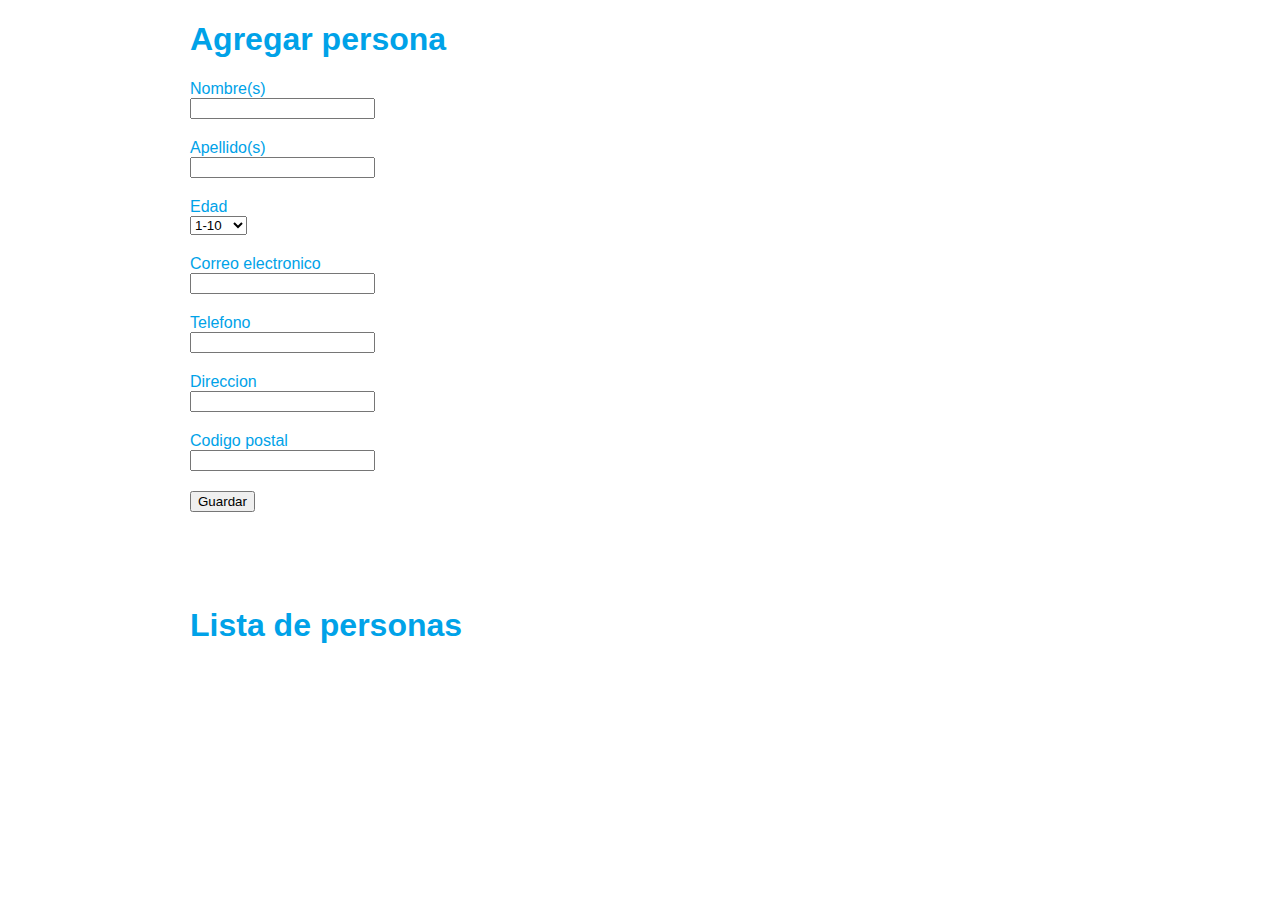
<file: ejercicio 8 javascript agregarPersona/index.html>
<!DOCTYPE html>
<html>
<head>
	<title>ejercico 8</title>	
	<link rel="stylesheet" type="text/css" href="css/estilo.css">
</head>
<body>
	<div id="centrado">
		<h1>Agregar persona</h1>
		<form>
		<label >Nombre(s) </label>
			<input id="nombre" type="text" size="20" class="floatLeft">
			
		<label>Apellido(s)</label>
			<input id="apellido" type="text" size="20" class="floatLeft">
		<label>Edad</label>
			<select id="agregarEdad" class="floatLeft"></select>	
			<label>Correo electronico</label>
			<input id="correo" type="text" class="floatLeft">
			<label>Telefono</label>
			<input id="telefono" type="text" class="floatLeft">	
			<label>Direccion</label>
			<input id="direccion" type="text" class="floatLeft">
			<label>Codigo postal</label>
			<input id="codigopostal" type="text" class="floatLeft">		
			<button id="btnGuardar"  type="button" class="floatLeft">Guardar</button>
			<button id="btnActualizar"  type="button" class="floatLeft">Actualizar</button>
		</form>
		<br>
		<br>
		<br>
		<h1>Lista de personas</h1>
		<!--
		<table id="mitabla">
            <caption>Tabla de Personas</caption>
            <thead>
                <tr>
                    <th>Nombre(s)</th>
                    <th>Apellido(s)</th>
                    <th>Edad</th>
                    <th>Acciones</th>
                </tr>
            </thead>
            <tbody id="tablabody">
            </tbody>
        </table>-->
        <div id="vistaPersonas"></div>
	</div>
	<script type="text/javascript" src="js/persona.js"></script>
	<script type="text/javascript" src="js/app2.js"></script>
</body>
</html>
</file>
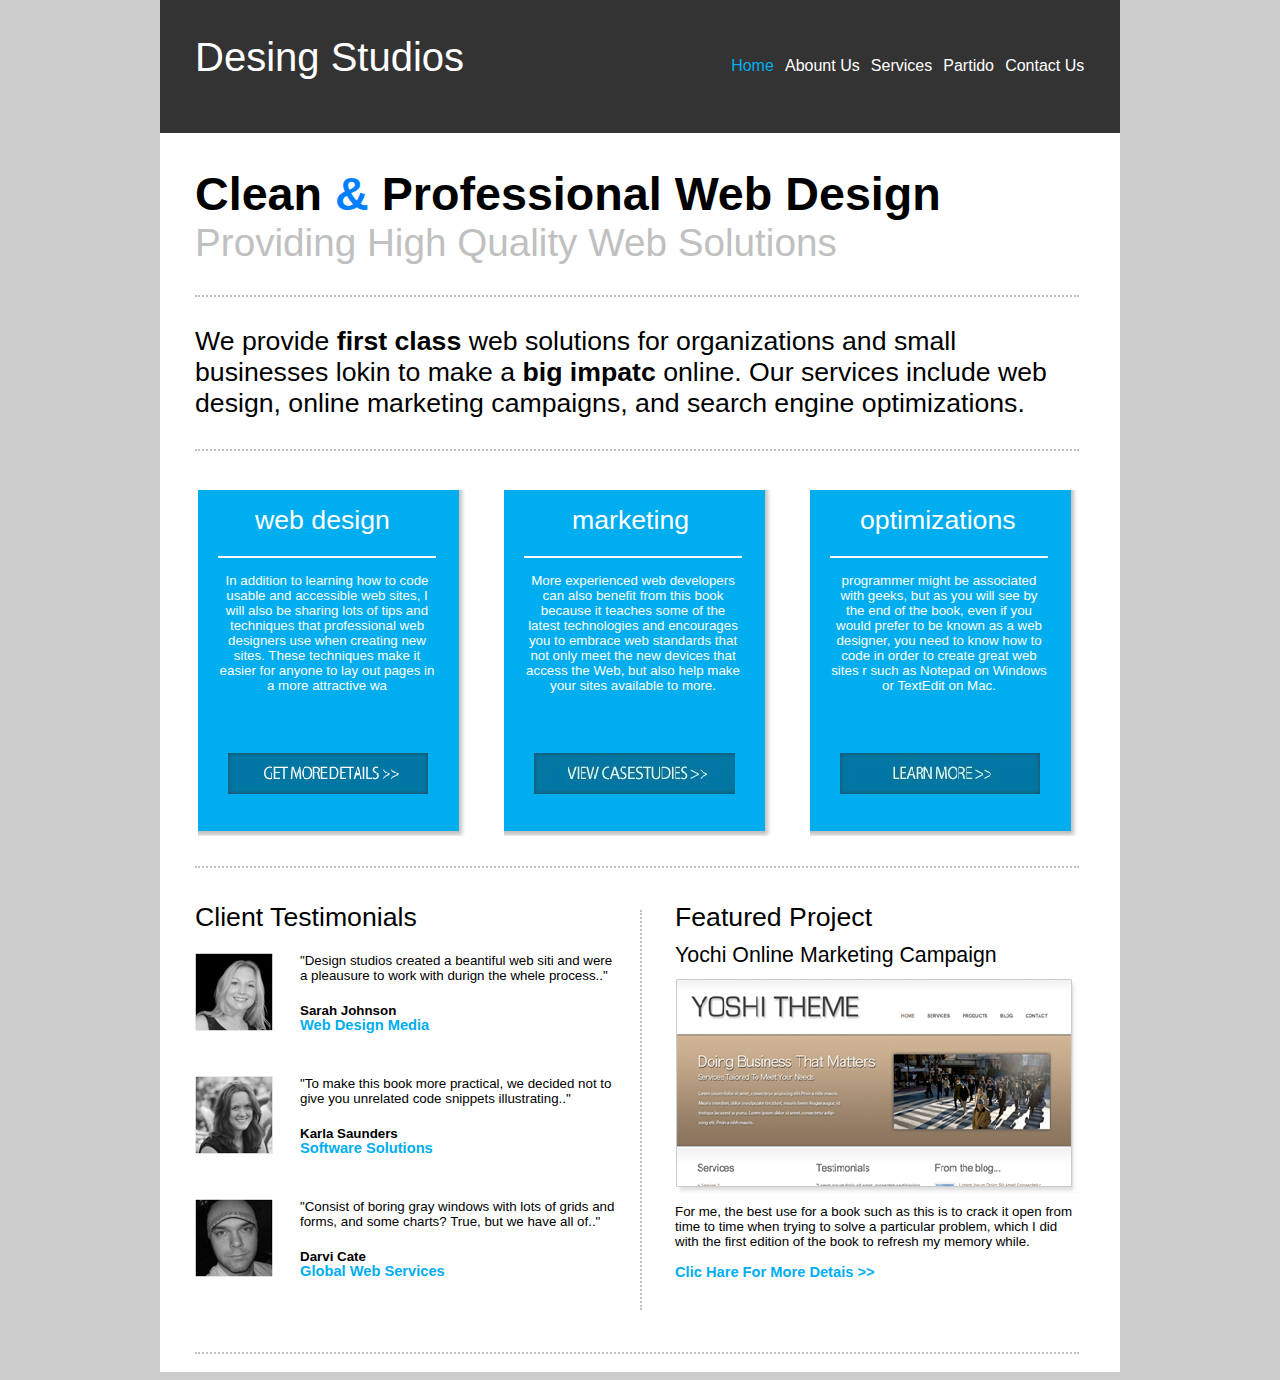
<file: Examen_1_Ramiro_Jose_Alberto_Lucero_Romero/index.html>
<!DOCTYPE html>
<html>
	<head>
		<title>Desing Studios</title>
		<link rel="stylesheet" href="css/estilo.css">
	</head>
	<body>
		<div id="imagen1">
			<div id="textos1">Desing Studios
				<div id="textolink">Home</div>
				<div id="textolink2">Abount Us</div>
				<div id="textolink2">Services</div>
				<div id="textolink2">Partido</div>
				<div id="textolink2">Contact Us</div>
			</div>
		</div>		
		<div  id="parte2">
			<div id="texto2"><b>Clean <font color="#0080FF">&</font> Professional Web Design</b>
			<div  id="texto3">Providing High Quality Web Solutions </div>
			</div>
			<div id="borders"></div>
			<div id="texto4">We provide <b>first class</b> web solutions for organizations and small<br>
			 businesses lokin to make a <b>big impatc</b> online. Our services include web<br>
			  design, online marketing campaigns, and search engine optimizations.</div>
			<div id="borders"></div>
			<div id="imagen2">
				<div id="title1img2"> web design</div>
				<div id="img2border">
					<div id="textoimg2"> <center>In addition to learning how to code usable and accessible web sites, I will also be sharing lots of tips and techniques that professional web designers use when creating new sites. These techniques make it easier for anyone to lay out pages in a more attractive wa</center></div>
					<div id="imagen2bottom1"></div>
				</div>				

			</div>			
			<div id="imagen2">
				<div id="title2img2"> marketing</div>
				<div id="img2border">
					<div id="textoimg2"> <center>More experienced web developers can also benefit from this book because it teaches some of the latest technologies and encourages you to embrace web standards that not only meet  the new devices that access the Web, but also help make your sites available to more.</center> </div>		
					<div id="imagen2bottom2"></div>
				</div>	

			</div>
			<div id="imagen2">
				<div id="title3img2"> optimizations</div>
				<div id="img2border">
					<div id="textoimg2"><center> programmer might be associated with geeks, but as you will see by the end of the book, even if you would prefer to be known as a web designer, you need to know how to code in order to create great web sites r such as Notepad on Windows or TextEdit on Mac.  </center></div>
					<div id="imagen2bottom3"></div>
				</div>				
			</div>
			<div id="borders" ></div>

		</div>	
		<div id="parte3y4">
			<div id="parte3">
				<div id="subtitleparte3"> Client Testimonials</div>
				<div id="parte3img1">
					<div id="textoparte3">"Design studios created a beantiful web siti and were
				    a pleausure to work with durign the whele process.."</div>
				    <div id="parte3textonombreperfil"><b>Sarah Johnson</b></div>
				    <div id="parte3textoservice"><b>Web Design Media</b></div>			    
				</div>
				
				<div id="parte3img2">
					<div id="textoparte3">"To make this book more practical, we decided not to give
					 you unrelated code snippets illustrating.."</div>
				    <div id="parte3textonombreperfil"><b>Karla Saunders</b></div>
				    <div id="parte3textoservice"><b>Software Solutions</b></div>			    
				</div>

				<div id="parte3img3">
					<div id="textoparte3">"Consist of boring gray windows with lots of grids and
					 forms, and some charts? True, but we have all of.."</div>
				    <div id="parte3textonombreperfil"><b>Darvi Cate</b></div>
				    <div id="parte3textoservice"><b>Global Web Services</b></div>			    
				</div>	

			</div>
			
			<div id="parte4">
				<div id="bordervertical"></div>		
				<div id="subtitleparte3">Featured Project</div>
				<div id="subtitulo2parte4">Yochi Online Marketing Campaign</div>
				<div id="imagenFeatured"></div>

				<div id="textoparte4">For me, the best use for a book such as this is to crack it open from time to time when trying to solve a particular problem, which I did with the first edition of the book to refresh my memory while. </div>
				<div id="textoclicdetais"><b>Clic Hare For More Detais >></b></div>
			</div>
			<div id="borders"></div>
		</div>

		
	</body>

</html>
</file>
<file: ejercicio 8 javascript agregarPersona/css/estilo.css>
body{	
	
	font-family: Arial;
	font-size: 12pt;
	color: rgb(0,162,232);
}
#centrado{

	height: 53px;
    width: 900px;
    margin: auto;		
	margin: auto;
}
tr{	
	text-align: center;
}
th{	
	text-align: center;
	width: 100pt;
}
td{	
	text-align: center;
}
#btnActualizar{
   display:none;
}
#btnGuardar{
   display:inline-block;
}
#mitabla{
	background-color:rgb(0,162,232);
	color: white;
}
.btnB{
	background-image: url(../img/borrar.png);
	width: 46px;
	height: 47px;
	margin-bottom: 160px;
	margin-left: 5px;
	margin-top: 5px;

}
.btnE{
	background-image: url(../img/editar.png);
	width: 46px;
	height: 47px;
	margin-left: 113px;
	margin-bottom: 160px;
	margin-top: 5px;
}
.usuario{
	

	background-image: url(../img/usuario.png);
	width: 215px;
	height: 214px;
	float: left;
	margin-left: 50px;
	margin-bottom: 50px;
	
	
}
#vistaPersonas div:hover{
	box-shadow: 5px 5px 5px 5px gray;
}
.floatLeft{
	display:block;
	margin-bottom: 20px;
}
</file>
<file: Examen_1_Ramiro_Jose_Alberto_Lucero_Romero/css/estilo.css>
body{
	margin-top: 0;
	background-color: #ccc;
}
#imagen1{
	height: 142px;
	width: 960px;	
	margin: auto;
	background-image: url("../img/main-bg.gif");	

}
#textos1{
	color: white;
	font-size: 30pt;
	padding-top: 35px;
	padding-left: 35px;
	font-family: Arial;
}
#textolink{
	padding-left: 256px;
	font-family: Arial;
	font-size: 12pt;
	
	color: rgb(0,174,239);
	display: inline-block;
}
#textolink2{
	font-family: Arial;
	font-size: 12pt;	
	color: white;
	display: inline-block;
}

#parte2{
	width: 960px;
	height: 780px;
	background-color: white;
	margin: auto;	
}
#texto2{
	color: black;
	font-family: Arial;
	font-size: 35pt;	
	padding-left: 35px;
	padding-top: 25px;
}
#texto3{

	color: rgb(192,192,192);
	font-family: Arial;
	font-size: 29pt;

}
#borders{	 
  	border-bottom: 2px dotted;
  	border-color: rgb(192,192,192);
    margin-left: 35px;	
    padding-top: 30px;
    width: 884px;
    display: inline-block;
}
#texto4{
	font-family: Arial;
	font-size: 20pt;
	color: black;
	padding-left: 35px;
	padding-top: 25px;
}
#imagen2{
	background-image: url("../img/service-box-bg.png");
	height: 346px;
	width: 268px;	
	margin-left: 38px;
	margin-top: 35px;
	float: left;
	background-repeat: no-repeat;

	font-family: Arial;
	font-size: 20pt;
	color: white;
}
#imagen2bottom1{
	background-image: url("../img/get-more-details-button.png");
	height: 41px;
	width: 232px;
	margin-top: 60px;
	margin-left: 10px;
	background-repeat: no-repeat;
}
#imagen2bottom2{
	background-image: url("../img/view-case-studies-button.jpg");
	height: 41px;
	width: 232px;
	margin-top: 60px;
	margin-left: 10px;
	background-repeat: no-repeat;
}
#imagen2bottom3{
	background-image: url("../img/learn-more-button.jpg");
	height: 41px;
	width: 232px;
	margin-top: 60px;
	margin-left: 10px;
	background-repeat: no-repeat;
}




#title1img2{

	margin-top: 15px;
	margin-left: 57px;
}
#title2img2{

	margin-top: 15px;
	margin-left: 68px;
}
#title3img2{

	margin-top: 15px;
	margin-left: 50px;
}
#img2border{


	border-top: 2px solid;
	border-color: white;
	width: 218px;
	margin-top: 20px;
	margin-left: 20px;
}
#textoimg2{
	font-family: Arial;
	font-size: 10pt;
	color: white;
	margin-top: 15px;
}



#parte3{
	width: 480px;
	height: 400px;
	background-color: white;	
			
	margin: auto;
	float: left;
}
#subtitleparte3{
	font-family: Arial;
	font-size: 20pt;
	color: black;
	margin-top: -20px;
	margin-left: 35px;
}
#parte3img1{	
	background-image: url("../img/author-img-1.jpg");
	width: 78px;
	height: 78px;
	margin-top: 20px;
	margin-left: 35px;
}
#parte3img2{	
	background-image: url("../img/author-img-2.jpg");
	width: 78px;
	height: 78px;
	margin-top: 45px;
	margin-left: 35px;
}
#parte3img3{	
	background-image: url("../img/author-img-3.jpg");
	width: 78px;
	height: 78px;
	margin-top: 45px;
	margin-left: 35px;
}
#textoparte3{
	
	font-family: Arial;
	font-size: 10pt;	
	color: black;		
	width: 315px;
	height: 50px;
	margin-left: 105px;
}
#parte3textonombreperfil{
	font-family: arial;
	margin-left: 105px;
	font-size: 10pt;
	width: 120px;
	height: 14px;
	color: black;
}
#parte3textoservice{

	font-family: arial;
	font-size: 11pt;
	color: rgb(0,174,239);
	width: 190px;
	height: 14px;
	margin-left: 105px;
}
#parte4{
	width: 480px;
	height: 400px;
	background-color: white;		
	display: inline-block;
}
#parte3y4{
	margin: auto;
	width: 960px;
	height: 450px;
	background-color: white;
}
#bordervertical{
	border-left:  2px dotted;
	height: 400px;	
	border-color: rgb(192,192,192);	
	background-color: white;
	margin-top: -12px;
	float: left;
}
#subtitulo2parte4{
	font-family: Arial;
	font-size: 16pt;
	color: black;
	margin-top: 10px;
	margin-left: 35px;
}
#imagenFeatured{
	background-image: url("../img/featured-project-image.png");
	width: 440px;
	height: 216px;
	background-repeat: no-repeat;
	margin-left: 35px;
	margin-top: 10px;
}
#textoparte4{
	font-family: Arial;
	font-size: 10pt;
	color: black;
	width: 400px;
	height: 50px;
	margin-left: 35px;
	margin-top: 10px;
}
#textoclicdetais{
	font-family: arial;
	font-size: 11pt;
	color: rgb(0,174,239);
	width: 200px;
	height: 14px;
	margin-top: 10px;
	margin-left: 35px;
}
</file>
